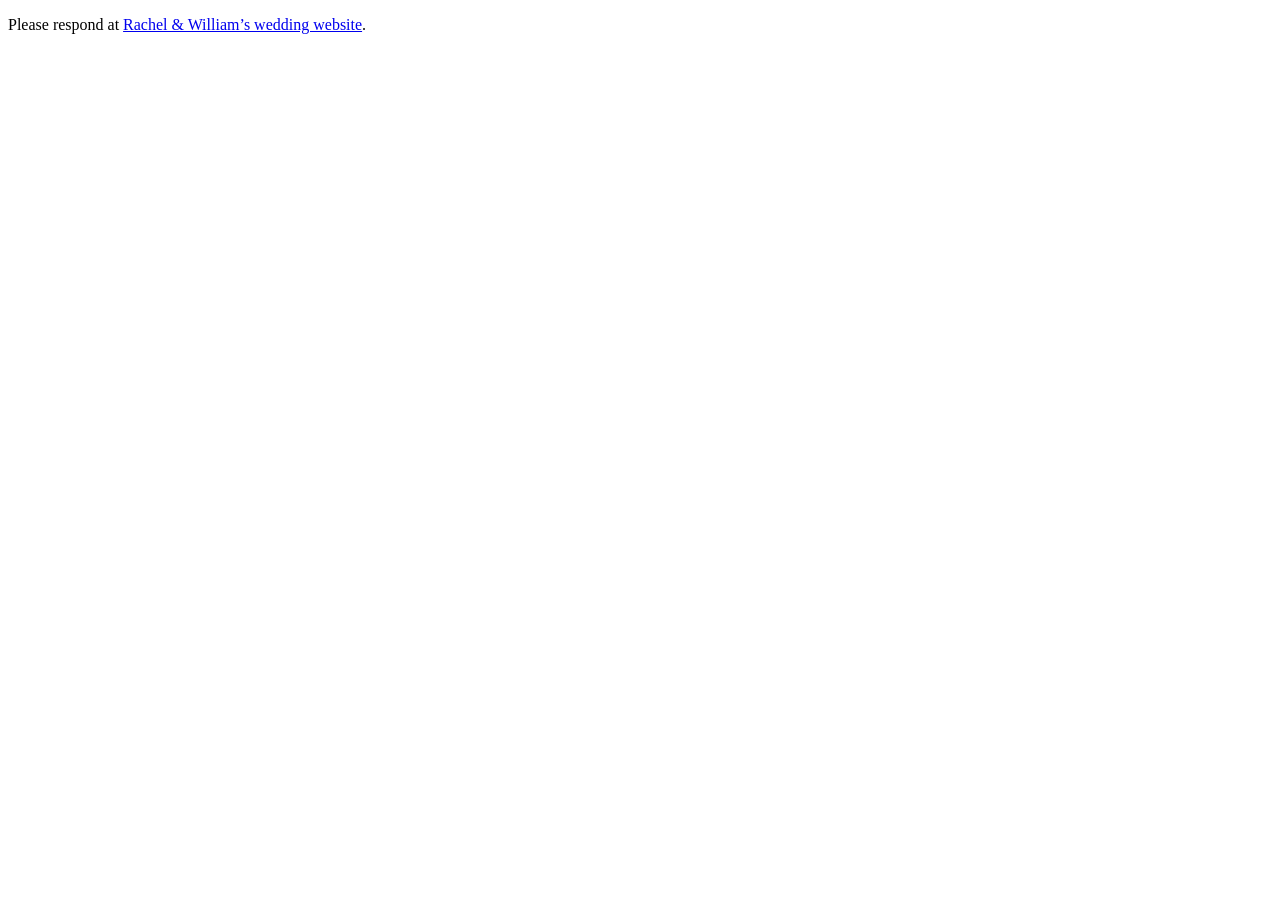
<file: rsvp-backend/public/index.html>
<!doctype html>
<html lang="en"><head><meta charset="utf-8"><meta name="robots" content="noindex"><title>Rachel & William responses</title></head>
<body>
<form name="wedding-response" method="POST" action="/received.html" data-netlify="true" netlify-honeypot="_honey" hidden>
  <input name="name" type="text" maxlength="200" required>
  <input name="response" type="text" required>
  <input name="_honey" type="text">
  <input name="submission-id" type="text">
</form>
<p>Please respond at <a href="https://rachelwilliam.com/#rsvp-note">Rachel & William’s wedding website</a>.</p>
</body></html>
</file>
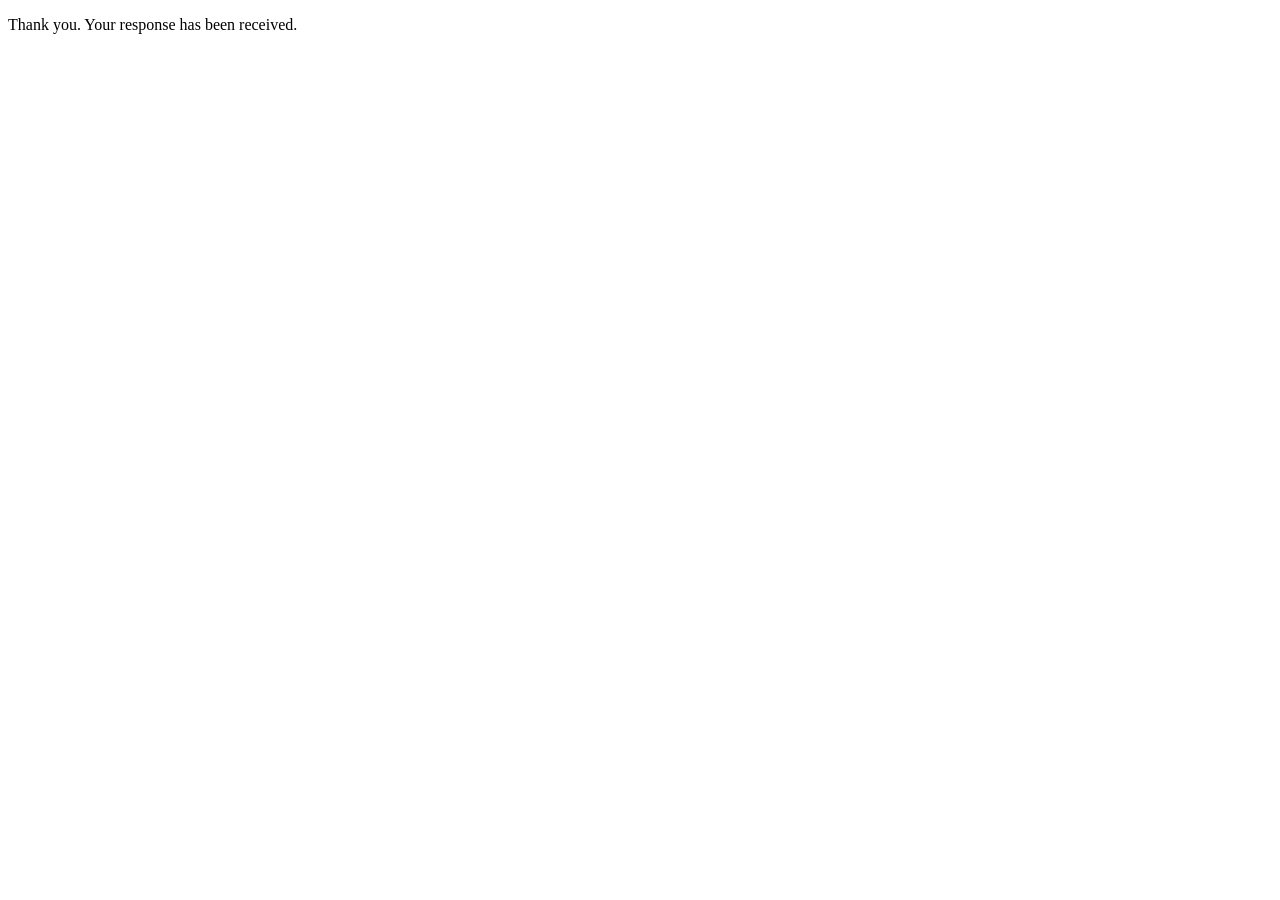
<file: rsvp-backend/public/received.html>
<!doctype html><html lang="en"><head><meta charset="utf-8"><meta name="rsvp-receipt" content="accepted"><meta name="robots" content="noindex"><title>Response received</title></head><body><p>Thank you. Your response has been received.</p></body></html>
</file>
